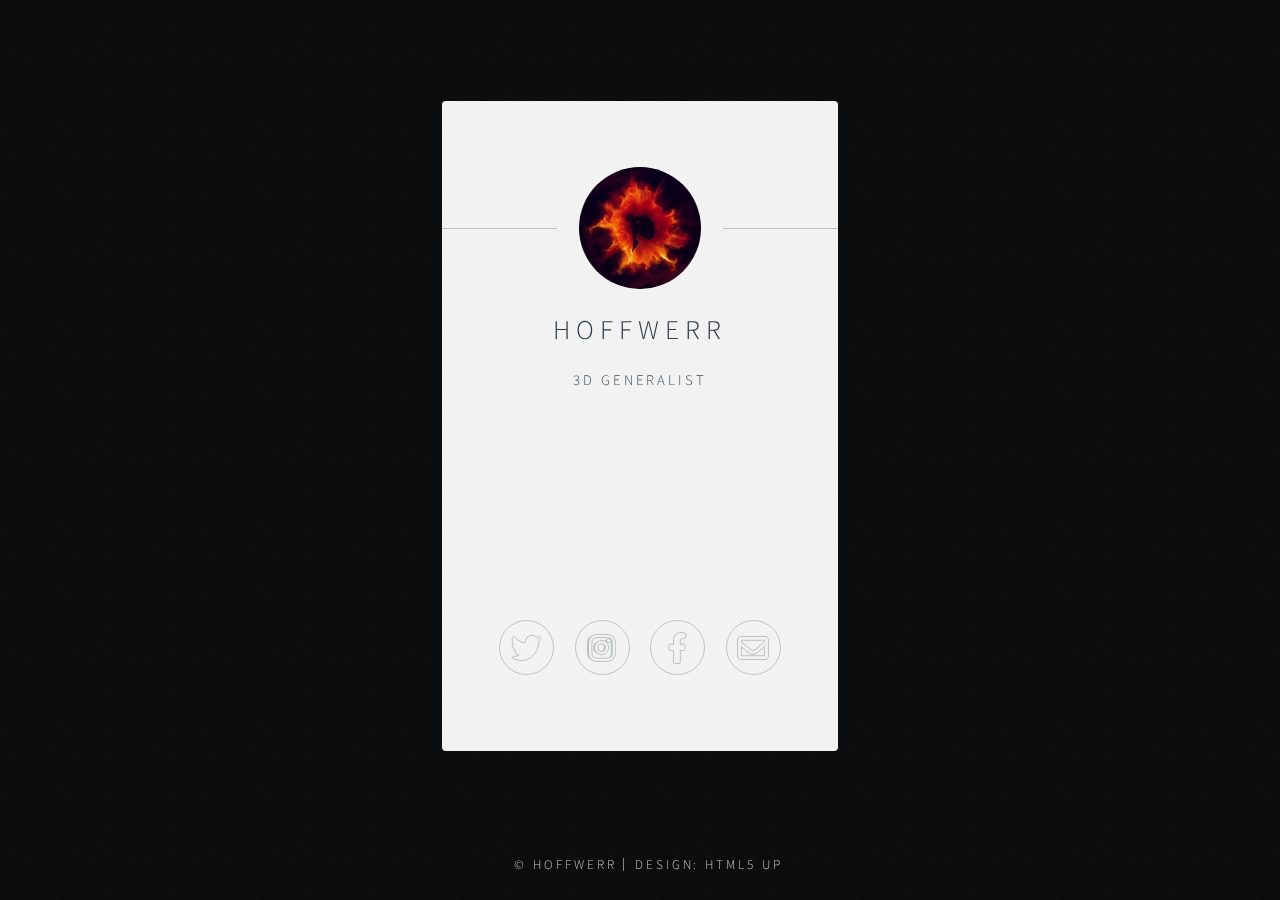
<file: index.html>
<!DOCTYPE HTML>

<html lang="en">
	<head>
		<!-- Global site tag (gtag.js) - Google Analytics -->
<script async src="https://www.googletagmanager.com/gtag/js?id=UA-174174175-1"></script>
<script>
  window.dataLayer = window.dataLayer || [];
  function gtag(){dataLayer.push(arguments);}
  gtag('js', new Date());

  gtag('config', 'UA-174174175-1');
</script>

		<title>hoffwerr | 3D Generalist</title>
		<meta property="og:title" content="hoffwerr | 3d generalist" />
		<meta property="og:url" content="https://hoffwerr.com" />
		<meta property="og:image" content="https://hoffwerr.com/images/avatar200.jpg" />
		<meta property="og:type" content="website" />
		<meta name="robots" content="index, follow">
		<meta name="twitter:card" content="summary" />
		<meta name="twitter:site" content="@hoffwerr" />
		<meta name="twitter:creator" content="@hoffwerr" />
		<meta property="og:description" content="hoffwerr is Ahmed El-Hofy. A 3D Generalist based in Egypt." />
		<meta name="description" content="hoffwerr is Ahmed El-Hofy. A 3D Generalist based in Egypt.">
		<meta charset="utf-8" />
		<meta name="viewport" content="width=device-width, initial-scale=1, user-scalable=no" />
		<link rel="stylesheet" href="assets/css/main.css" />
		<noscript><link rel="stylesheet" href="assets/css/noscript.css" /></noscript>
	</head>
	<body class="is-preload">

		<!-- Wrapper -->
			<div id="wrapper">

				<!-- Main -->
					<section id="main">
						<header>
							<span class="avatar"><img src="images/avatar.jpg" alt="" /></span>
							<h1>hoffwerr</h1>
							<p>3D Generalist</p>
							<div style="margin: 0 0 2em;;padding:56.25% 0 0 56.25%;position:relative;"><iframe src="https://player.vimeo.com/video/653977614?h=cbcc92e505&amp;badge=0&amp;autopause=0&amp;player_id=0&amp;app_id=58479" frameborder="0" allow="autoplay; fullscreen; picture-in-picture" allowfullscreen style="position:absolute;top:0;left:0;width:100%;height:100%;" title="hoffwerr - 2021 REEL"></iframe></div><script src="https://player.vimeo.com/api/player.js"></script>
						</header>

						<footer>
							<ul class="icons">
								<li><a target="_blank" href="https://twitter.com/hoffwerr" class="icon brands fa-twitter">Twitter</a></li>
								<li><a target="_blank" href="https://instagram.com/hoffwerr" class="icon brands fa-instagram">Instagram</a></li>
								<li><a target="_blank" href="https://facebook.com/hoffwerr" class="icon brands fa-facebook-f">Facebook</a></li>
								<li><a target="_blank" href="mailto:hoffwerr@gmail.com" class="icon fa-envelope">Email	</a></li>
							</ul>
						</footer>
					</section>

				<!-- Footer -->
					<footer id="footer">
						<ul class="copyright">
							<li>&copy; hoffwerr</li><li>Design: HTML5 UP</li>
						</ul>
					</footer>

			</div>

		<!-- Scripts -->
			<script>
				if ('addEventListener' in window) {
					window.addEventListener('load', function() { document.body.className = document.body.className.replace(/\bis-preload\b/, ''); });
					document.body.className += (navigator.userAgent.match(/(MSIE|rv:11\.0)/) ? ' is-ie' : '');
				}
			</script>

	</body>
</html>
</file>
<file: assets/css/noscript.css>
/*
	Identity by HTML5 UP
	html5up.net | @ajlkn
	Free for personal and commercial use under the CCA 3.0 license (html5up.net/license)
*/

/* Basic */

	body:after {
		display: none;
	}

/* Main */

	#main {
		-moz-transform: none !important;
		-webkit-transform: none !important;
		-ms-transform: none !important;
		transform: none !important;
		opacity: 1 !important;
	}
</file>
<file: assets/css/main.css>
@import url(fontawesome-all.min.css);
@import url("https://fonts.googleapis.com/css?family=Source+Sans+Pro:300");

/*
	Identity by HTML5 UP
	html5up.net | @ajlkn
	Free for personal and commercial use under the CCA 3.0 license (html5up.net/license)
*/

/* Icon (alt) */

	html, body, div, span, applet, object,
	iframe, h1, h2, h3, h4, h5, h6, p, blockquote,
	pre, a, abbr, acronym, address, big, cite,
	code, del, dfn, em, img, ins, kbd, q, s, samp,
	small, strike, strong, sub, sup, tt, var, b,
	u, i, center, dl, dt, dd, ol, ul, li, fieldset,
	form, label, legend, table, caption, tbody,
	tfoot, thead, tr, th, td, article, aside,
	canvas, details, embed, figure, figcaption,
	footer, header, hgroup, menu, nav, output, ruby,
	section, summary, time, mark, audio, video {
		margin: 0;
		padding: 0;
		border: 0;
		font-size: 100%;
		font: inherit;
		vertical-align: baseline;
	}

	article, aside, details, figcaption, figure,
	footer, header, hgroup, menu, nav, section {
		display: block;
	}

	body {
		line-height: 1;
	}

	ol, ul {
		list-style: none;
	}

	blockquote, q {
		quotes: none;
	}

		blockquote:before, blockquote:after, q:before, q:after {
			content: '';
			content: none;
		}

	table {
		border-collapse: collapse;
		border-spacing: 0;
	}

	body {
		-webkit-text-size-adjust: none;
	}

	mark {
		background-color: transparent;
		color: inherit;
	}

	input::-moz-focus-inner {
		border: 0;
		padding: 0;
	}

	input, select, textarea {
		-moz-appearance: none;
		-webkit-appearance: none;
		-ms-appearance: none;
		appearance: none;
	}

/* Basic */

	@media screen and (max-width: 480px) {

		html, body {
			min-width: 320px;
		}

	}

	html {
		box-sizing: border-box;
	}

	*, *:before, *:after {
		box-sizing: inherit;
	}

	body.is-preload *, body.is-preload *:before, body.is-preload *:after {
		-moz-animation: none !important;
		-webkit-animation: none !important;
		-ms-animation: none !important;
		animation: none !important;
		-moz-transition: none !important;
		-webkit-transition: none !important;
		-ms-transition: none !important;
		transition: none !important;
	}

	html {
		height: 100%;
	}

	body {
		height: 100%;
		background-color: #ffffff;
		background-image: url("images/overlay.png"), -moz-linear-gradient(60deg, rgba(0, 0, 0, 0) 0%, rgba(0, 0, 0, 0)), url("../../images/bg.jpg");
		background-image: url("images/overlay.png"), -webkit-linear-gradient(60deg, rgba(0, 0, 0, 0) 0%, rgba(0, 0, 0, 0)), url("../../images/bg.jpg");
		background-image: url("images/overlay.png"), -ms-linear-gradient(60deg, rgba(0, 0, 0, 0) 0%, rgba(0, 0, 0, 0)), url("../../images/bg.jpg");
		background-image: url("images/overlay.png"), linear-gradient(60deg, rgba(0, 0, 0, 0) 0%, rgba(0, 0, 0, 0)), url("../../images/bg.jpg");
		background-repeat: repeat,			no-repeat,			no-repeat;
		background-size: 100px 100px, cover,				cover;
		background-position: top left,		center center,		bottom center;
		background-attachment: fixed,			fixed,				fixed;
	}

		body:after {
			content: '';
			display: block;
			position: fixed;
			top: 0;
			left: 0;
			width: 100%;
			height: inherit;
			opacity: 0;
			z-index: 1;
			background-color: #ffffff;
			background-image: url("images/overlay.png"), -moz-linear-gradient(60deg, rgba(0,0,0,0) 0%, rgba(0,0,0,0));
			background-image: url("images/overlay.png"), -webkit-linear-gradient(60deg, rgba(0,0,0,0) 0%, rgba(0,0,0,0));
			background-image: url("images/overlay.png"), -ms-linear-gradient(60deg, rgba(0,0,0,0) 0%, rgba(0,0,0,0));
			background-image: url("images/overlay.png"), linear-gradient(60deg, rgba(0,0,0,0) 0%, rgba(0,0,0,0));
			background-repeat: repeat,			no-repeat;
			background-size: 100px 100px, cover;
			background-position: top left,		center center;
			-moz-transition: opacity 1s ease-out;
			-webkit-transition: opacity 1s ease-out;
			-ms-transition: opacity 1s ease-out;
			transition: opacity 1s ease-out;
		}

		body.is-preload:after {
			opacity: 1;
		}

/* Type */

	body, input, select, textarea {
		color: #414f57;
		font-family: "Source Sans Pro", Helvetica, sans-serif;
		font-size: 14pt;
		font-weight: 300;
		line-height: 2;
		letter-spacing: 0.2em;
		text-transform: uppercase;
	}

		@media screen and (max-width: 1680px) {

			body, input, select, textarea {
				font-size: 11pt;
			}

		}

		@media screen and (max-width: 480px) {

			body, input, select, textarea {
				font-size: 10pt;
				line-height: 1.75;
			}

		}

	a {
		-moz-transition: color 0.2s ease, border-color 0.2s ease;
		-webkit-transition: color 0.2s ease, border-color 0.2s ease;
		-ms-transition: color 0.2s ease, border-color 0.2s ease;
		transition: color 0.2s ease, border-color 0.2s ease;
		color: inherit;
		text-decoration: none;
	}

		a:before {
			-moz-transition: color 0.2s ease, text-shadow 0.2s ease;
			-webkit-transition: color 0.2s ease, text-shadow 0.2s ease;
			-ms-transition: color 0.2s ease, text-shadow 0.2s ease;
			transition: color 0.2s ease, text-shadow 0.2s ease;
		}

		a:hover {
			color: #ff7496;
		}

	strong, b {
		color: #313f47;
	}

	em, i {
		font-style: italic;
	}

	p {
		margin: 0 0 1.5em 0;
	}

	h1, h2, h3, h4, h5, h6 {
		color: #313f47;
		line-height: 1.5;
		margin: 0 0 0.75em 0;
	}

		h1 a, h2 a, h3 a, h4 a, h5 a, h6 a {
			color: inherit;
			text-decoration: none;
		}

	h1 {
		font-size: 1.85em;
		letter-spacing: 0.22em;
		margin: 0 0 0.525em 0;
	}

	h2 {
		font-size: 1.25em;
	}

	h3 {
		font-size: 1em;
	}

	h4 {
		font-size: 1em;
	}

	h5 {
		font-size: 1em;
	}

	h6 {
		font-size: 1em;
	}

	@media screen and (max-width: 480px) {

		h1 {
			font-size: 1.65em;
		}

	}

	sub {
		font-size: 0.8em;
		position: relative;
		top: 0.5em;
	}

	sup {
		font-size: 0.8em;
		position: relative;
		top: -0.5em;
	}

	hr {
		border: 0;
		border-bottom: solid 1px #c8cccf;
		margin: 3em 0;
	}

/* Form */

	form {
		margin: 0 0 1.5em 0;
	}

		form > :last-child {
			margin-bottom: 0;
		}

		form > .fields {
			display: -moz-flex;
			display: -webkit-flex;
			display: -ms-flex;
			display: flex;
			-moz-flex-wrap: wrap;
			-webkit-flex-wrap: wrap;
			-ms-flex-wrap: wrap;
			flex-wrap: wrap;
			width: calc(100% + 2.25em);
			margin: -1.125em 0 1.5em -1.125em;
		}

			form > .fields > .field {
				-moz-flex-grow: 0;
				-webkit-flex-grow: 0;
				-ms-flex-grow: 0;
				flex-grow: 0;
				-moz-flex-shrink: 0;
				-webkit-flex-shrink: 0;
				-ms-flex-shrink: 0;
				flex-shrink: 0;
				padding: 1.125em 0 0 1.125em;
				width: calc(100% - 1.125em);
			}

				form > .fields > .field.half {
					width: calc(50% - 0.5625em);
				}

				form > .fields > .field.third {
					width: calc(100%/3 - 0.375em);
				}

				form > .fields > .field.quarter {
					width: calc(25% - 0.28125em);
				}

		@media screen and (max-width: 480px) {

			form > .fields {
				width: calc(100% + 2.25em);
				margin: -1.125em 0 1.5em -1.125em;
			}

				form > .fields > .field {
					padding: 1.125em 0 0 1.125em;
					width: calc(100% - 1.125em);
				}

					form > .fields > .field.half {
						width: calc(100% - 1.125em);
					}

					form > .fields > .field.third {
						width: calc(100% - 1.125em);
					}

					form > .fields > .field.quarter {
						width: calc(100% - 1.125em);
					}

		}

	label {
		color: #313f47;
		display: block;
		font-size: 0.9em;
		margin: 0 0 0.75em 0;
	}

	input[type="text"],
	input[type="password"],
	input[type="email"],
	input[type="tel"],
	select,
	textarea {
		-moz-appearance: none;
		-webkit-appearance: none;
		-ms-appearance: none;
		appearance: none;
		border-radius: 4px;
		border: solid 1px #c8cccf;
		color: inherit;
		display: block;
		outline: 0;
		padding: 0 1em;
		text-decoration: none;
		width: 100%;
	}

		input[type="text"]:invalid,
		input[type="password"]:invalid,
		input[type="email"]:invalid,
		input[type="tel"]:invalid,
		select:invalid,
		textarea:invalid {
			box-shadow: none;
		}

		input[type="text"]:focus,
		input[type="password"]:focus,
		input[type="email"]:focus,
		input[type="tel"]:focus,
		select:focus,
		textarea:focus {
			border-color: #ff7496;
		}

	select {
		background-image: url("data:image/svg+xml;charset=utf8,%3Csvg xmlns='http://www.w3.org/2000/svg' width='40' height='40' preserveAspectRatio='none' viewBox='0 0 40 40'%3E%3Cpath d='M9.4,12.3l10.4,10.4l10.4-10.4c0.2-0.2,0.5-0.4,0.9-0.4c0.3,0,0.6,0.1,0.9,0.4l3.3,3.3c0.2,0.2,0.4,0.5,0.4,0.9 c0,0.4-0.1,0.6-0.4,0.9L20.7,31.9c-0.2,0.2-0.5,0.4-0.9,0.4c-0.3,0-0.6-0.1-0.9-0.4L4.3,17.3c-0.2-0.2-0.4-0.5-0.4-0.9 c0-0.4,0.1-0.6,0.4-0.9l3.3-3.3c0.2-0.2,0.5-0.4,0.9-0.4S9.1,12.1,9.4,12.3z' fill='%23c8cccf' /%3E%3C/svg%3E");
		background-size: 1.25rem;
		background-repeat: no-repeat;
		background-position: calc(100% - 1rem) center;
		height: 2.75em;
		padding-right: 2.75em;
		text-overflow: ellipsis;
	}

		select option {
			color: #313f47;
			background: #ffffff;
		}

		select:focus::-ms-value {
			background-color: transparent;
		}

		select::-ms-expand {
			display: none;
		}

	input[type="text"],
	input[type="password"],
	input[type="email"],
	select {
		height: 2.75em;
	}

	textarea {
		padding: 0.75em 1em;
	}

	input[type="checkbox"],
	input[type="radio"] {
		-moz-appearance: none;
		-webkit-appearance: none;
		-ms-appearance: none;
		appearance: none;
		display: block;
		float: left;
		margin-right: -2em;
		opacity: 0;
		width: 1em;
		z-index: -1;
	}

		input[type="checkbox"] + label,
		input[type="radio"] + label {
			text-decoration: none;
			color: #414f57;
			cursor: pointer;
			display: inline-block;
			font-size: 1em;
			font-weight: 300;
			padding-left: 2.4em;
			padding-right: 0.75em;
			position: relative;
		}

			input[type="checkbox"] + label:before,
			input[type="radio"] + label:before {
				-moz-osx-font-smoothing: grayscale;
				-webkit-font-smoothing: antialiased;
				display: inline-block;
				font-style: normal;
				font-variant: normal;
				text-rendering: auto;
				line-height: 1;
				text-transform: none !important;
				font-family: 'Font Awesome 5 Free';
				font-weight: 900;
			}

			input[type="checkbox"] + label:before,
			input[type="radio"] + label:before {
				border-radius: 4px;
				border: solid 1px #c8cccf;
				content: '';
				display: inline-block;
				font-size: 0.8em;
				height: 2.0625em;
				left: 0;
				line-height: 2.0625em;
				position: absolute;
				text-align: center;
				top: 0.15em;
				width: 2.0625em;
			}

		input[type="checkbox"]:checked + label:before,
		input[type="radio"]:checked + label:before {
			color: #ff7496;
			content: '\f00c';
		}

		input[type="checkbox"]:focus + label:before,
		input[type="radio"]:focus + label:before {
			border-color: #ff7496;
		}

	input[type="checkbox"] + label:before {
		border-radius: 4px;
	}

	input[type="radio"] + label:before {
		border-radius: 100%;
	}

	::-webkit-input-placeholder {
		color: #616f77 !important;
		opacity: 1.0;
	}

	:-moz-placeholder {
		color: #616f77 !important;
		opacity: 1.0;
	}

	::-moz-placeholder {
		color: #616f77 !important;
		opacity: 1.0;
	}

	:-ms-input-placeholder {
		color: #616f77 !important;
		opacity: 1.0;
	}

/* Icon */

	.icon {
		text-decoration: none;
		position: relative;
		border-bottom: none;
	}

		.icon:before {
			-moz-osx-font-smoothing: grayscale;
			-webkit-font-smoothing: antialiased;
			display: inline-block;
			font-style: normal;
			font-variant: normal;
			text-rendering: auto;
			line-height: 1;
			text-transform: none !important;
			font-family: 'Font Awesome 5 Free';
			font-weight: 400;
		}

		.icon > .label {
			display: none;
		}

		.icon:before {
			line-height: inherit;
		}

		.icon.solid:before {
			font-weight: 900;
		}

		.icon.brands:before {
			font-family: 'Font Awesome 5 Brands';
		}

/* List */

	ol {
		list-style: decimal;
		margin: 0 0 1.5em 0;
		padding-left: 1.25em;
	}

		ol li {
			padding-left: 0.25em;
		}

	ul {
		list-style: disc;
		margin: 0 0 1.5em 0;
		padding-left: 1em;
	}

		ul li {
			padding-left: 0.5em;
		}

		ul.alt {
			list-style: none;
			padding-left: 0;
		}

			ul.alt li {
				border-top: solid 1px #c8cccf;
				padding: 0.5em 0;
			}

				ul.alt li:first-child {
					border-top: 0;
					padding-top: 0;
				}

	dl {
		margin: 0 0 1.5em 0;
	}

		dl dt {
			display: block;
			margin: 0 0 0.75em 0;
		}

		dl dd {
			margin-left: 1.5em;
		}

/* Actions */

	ul.actions {
		display: -moz-flex;
		display: -webkit-flex;
		display: -ms-flex;
		display: flex;
		cursor: default;
		list-style: none;
		margin-left: -0.75em;
		padding-left: 0;
	}

		ul.actions li {
			padding: 0 0 0 0.75em;
			vertical-align: middle;
		}

		ul.actions.special {
			-moz-justify-content: center;
			-webkit-justify-content: center;
			-ms-justify-content: center;
			justify-content: center;
			width: 100%;
			margin-left: 0;
		}

			ul.actions.special li:first-child {
				padding-left: 0;
			}

		ul.actions.stacked {
			-moz-flex-direction: column;
			-webkit-flex-direction: column;
			-ms-flex-direction: column;
			flex-direction: column;
			margin-left: 0;
		}

			ul.actions.stacked li {
				padding: 0.975em 0 0 0;
			}

				ul.actions.stacked li:first-child {
					padding-top: 0;
				}

		ul.actions.fit {
			width: calc(100% + 0.75em);
		}

			ul.actions.fit li {
				-moz-flex-grow: 1;
				-webkit-flex-grow: 1;
				-ms-flex-grow: 1;
				flex-grow: 1;
				-moz-flex-shrink: 1;
				-webkit-flex-shrink: 1;
				-ms-flex-shrink: 1;
				flex-shrink: 1;
				width: 100%;
			}

				ul.actions.fit li > * {
					width: 100%;
				}

			ul.actions.fit.stacked {
				width: 100%;
			}

		@media screen and (max-width: 480px) {

			ul.actions:not(.fixed) {
				-moz-flex-direction: column;
				-webkit-flex-direction: column;
				-ms-flex-direction: column;
				flex-direction: column;
				margin-left: 0;
				width: 100% !important;
			}

				ul.actions:not(.fixed) li {
					-moz-flex-grow: 1;
					-webkit-flex-grow: 1;
					-ms-flex-grow: 1;
					flex-grow: 1;
					-moz-flex-shrink: 1;
					-webkit-flex-shrink: 1;
					-ms-flex-shrink: 1;
					flex-shrink: 1;
					padding: 0.75em 0 0 0;
					text-align: center;
					width: 100%;
				}

					ul.actions:not(.fixed) li > * {
						width: 100%;
					}

					ul.actions:not(.fixed) li:first-child {
						padding-top: 0;
					}

					ul.actions:not(.fixed) li input[type="submit"],
					ul.actions:not(.fixed) li input[type="reset"],
					ul.actions:not(.fixed) li input[type="button"],
					ul.actions:not(.fixed) li button,
					ul.actions:not(.fixed) li .button {
						width: 100%;
					}

						ul.actions:not(.fixed) li input[type="submit"].icon:before,
						ul.actions:not(.fixed) li input[type="reset"].icon:before,
						ul.actions:not(.fixed) li input[type="button"].icon:before,
						ul.actions:not(.fixed) li button.icon:before,
						ul.actions:not(.fixed) li .button.icon:before {
							margin-left: -0.5rem;
						}

		}

/* Icons */

	ul.icons {
		cursor: default;
		list-style: none;
		padding-left: 0;
		margin-top: -0.675em;
	}

		ul.icons li {
			display: inline-block;
			padding: 0.675em 0.5em;
		}

			ul.icons li a {
				text-decoration: none;
				position: relative;
				display: block;
				width: 3.75em;
				height: 3.75em;
				border-radius: 100%;
				border: solid 1px #c8cccf;
				line-height: 3.75em;
				overflow: hidden;
				text-align: center;
				text-indent: 3.75em;
				white-space: nowrap;
			}

				ul.icons li a:before {
					-moz-osx-font-smoothing: grayscale;
					-webkit-font-smoothing: antialiased;
					display: inline-block;
					font-style: normal;
					font-variant: normal;
					text-rendering: auto;
					line-height: 1;
					text-transform: none !important;
					font-family: 'Font Awesome 5 Free';
					font-weight: 400;
				}

				ul.icons li a:before {
					color: #ffffff;
					text-shadow: 1.25px 0px 0px #c8cccf, -1.25px 0px 0px #c8cccf, 0px 1.25px 0px #c8cccf, 0px -1.25px 0px #c8cccf;
				}

				ul.icons li a:hover:before {
					text-shadow: 1.25px 0px 0px #ff7496, -1.25px 0px 0px #ff7496, 0px 1.25px 0px #ff7496, 0px -1.25px 0px #ff7496;
				}

				ul.icons li a:before {
					position: absolute;
					top: 0;
					left: 0;
					width: inherit;
					height: inherit;
					font-size: 1.85rem;
					line-height: inherit;
					text-align: center;
					text-indent: 0;
				}

				ul.icons li a:hover {
					border-color: #ff7496;
				}

		@media screen and (max-width: 480px) {

			ul.icons li a:before {
				font-size: 1.5rem;
			}

		}

/* Button */

	input[type="submit"],
	input[type="reset"],
	input[type="button"],
	button,
	.button {
		-moz-appearance: none;
		-webkit-appearance: none;
		-ms-appearance: none;
		appearance: none;
		-moz-transition: background-color 0.2s ease-in-out, border-color 0.2s ease-in-out, color 0.2s ease-in-out;
		-webkit-transition: background-color 0.2s ease-in-out, border-color 0.2s ease-in-out, color 0.2s ease-in-out;
		-ms-transition: background-color 0.2s ease-in-out, border-color 0.2s ease-in-out, color 0.2s ease-in-out;
		transition: background-color 0.2s ease-in-out, border-color 0.2s ease-in-out, color 0.2s ease-in-out;
		display: inline-block;
		height: 2.75em;
		line-height: 2.75em;
		padding: 0 1.5em;
		background-color: transparent;
		border-radius: 4px;
		border: solid 1px #c8cccf;
		color: #414f57 !important;
		cursor: pointer;
		text-align: center;
		text-decoration: none;
		white-space: nowrap;
	}

		input[type="submit"]:hover,
		input[type="reset"]:hover,
		input[type="button"]:hover,
		button:hover,
		.button:hover {
			border-color: #ff7496;
			color: #ff7496 !important;
		}

		input[type="submit"].icon,
		input[type="reset"].icon,
		input[type="button"].icon,
		button.icon,
		.button.icon {
			padding-left: 1.35em;
		}

			input[type="submit"].icon:before,
			input[type="reset"].icon:before,
			input[type="button"].icon:before,
			button.icon:before,
			.button.icon:before {
				margin-right: 0.5em;
			}

		input[type="submit"].fit,
		input[type="reset"].fit,
		input[type="button"].fit,
		button.fit,
		.button.fit {
			width: 100%;
		}

		input[type="submit"].small,
		input[type="reset"].small,
		input[type="button"].small,
		button.small,
		.button.small {
			font-size: 0.8em;
		}

		input[type="submit"].large,
		input[type="reset"].large,
		input[type="button"].large,
		button.large,
		.button.large {
			font-size: 1.35em;
		}

		input[type="submit"].disabled, input[type="submit"]:disabled,
		input[type="reset"].disabled,
		input[type="reset"]:disabled,
		input[type="button"].disabled,
		input[type="button"]:disabled,
		button.disabled,
		button:disabled,
		.button.disabled,
		.button:disabled {
			pointer-events: none;
			opacity: 0.5;
		}

/* Main */

	#main {
		-moz-transform-origin: 50% 50%;
		-webkit-transform-origin: 50% 50%;
		-ms-transform-origin: 50% 50%;
		transform-origin: 50% 50%;
		-moz-transform: rotateX(0deg);
		-webkit-transform: rotateX(0deg);
		-ms-transform: rotateX(0deg);
		transform: rotateX(0deg);
		-moz-transition: opacity 1s ease, -moz-transform 1s ease;
		-webkit-transition: opacity 1s ease, -webkit-transform 1s ease;
		-ms-transition: opacity 1s ease, -ms-transform 1s ease;
		transition: opacity 1s ease, transform 1s ease;
		padding: 4.5em 3em 3em 3em ;
		background: #ffffff;
		border-radius: 4px;
		cursor: default;
		max-width: 100%;
		opacity: 0.95;
		position: relative;
		text-align: center;
		width: 27em;
	}

		#main .avatar {
			position: relative;
			display: block;
			margin-bottom: 1.5em;
		}

			#main .avatar img {
				display: block;
				margin: 0 auto;
				border-radius: 100%;
				box-shadow: 0 0 0 1.5em #ffffff;
			}

			#main .avatar:before {
				content: '';
				display: block;
				position: absolute;
				top: 50%;
				left: -3em;
				width: calc(100% + 6em);
				height: 1px;
				z-index: -1;
				background: #c8cccf;
			}

		@media screen and (max-width: 480px) {

			#main {
				padding: 4em 2em 2.5em 2em ;
				width: 100%;
			}

				#main .avatar:before {
					left: -2em;
					width: calc(100% + 4em);
				}

		}

		body.is-preload #main {
			-moz-transform: rotateX(15deg);
			-webkit-transform: rotateX(15deg);
			-ms-transform: rotateX(15deg);
			transform: rotateX(15deg);
			opacity: 0;
		}

/* Footer */

	#footer {
		-moz-align-self: -moz-flex-end;
		-webkit-align-self: -webkit-flex-end;
		-ms-align-self: -ms-flex-end;
		align-self: flex-end;
		width: 100%;
		padding: 1.5em 0 0 0;
		color: rgba(255, 255, 255, 0.75);
		cursor: default;
		text-align: center;
	}

		#footer .copyright {
			margin: 0;
			padding: 0;
			font-size: 0.9em;
			list-style: none;
		}

			#footer .copyright li {
				display: inline-block;
				margin: 0 0 0 0.45em;
				padding: 0 0 0 0.85em;
				border-left: solid 1px rgba(255, 255, 255, 0.5);
				line-height: 1;
			}

				#footer .copyright li:first-child {
					border-left: 0;
				}

/* Wrapper */

	#wrapper {
		display: -moz-flex;
		display: -webkit-flex;
		display: -ms-flex;
		display: flex;
		-moz-align-items: center;
		-webkit-align-items: center;
		-ms-align-items: center;
		align-items: center;
		-moz-justify-content: space-between;
		-webkit-justify-content: space-between;
		-ms-justify-content: space-between;
		justify-content: space-between;
		-moz-flex-direction: column;
		-webkit-flex-direction: column;
		-ms-flex-direction: column;
		flex-direction: column;
		-moz-perspective: 1000px;
		-webkit-perspective: 1000px;
		-ms-perspective: 1000px;
		perspective: 1000px;
		position: relative;
		min-height: 100%;
		padding: 1.5em;
		z-index: 2;
	}

		#wrapper > * {
			z-index: 1;
		}

		#wrapper:before {
			content: '';
			display: block;
		}

		@media screen and (max-width: 360px) {

			#wrapper {
				padding: 0.75em;
			}

		}

		body.is-ie #wrapper {
			height: 100%;
		}
</file>
